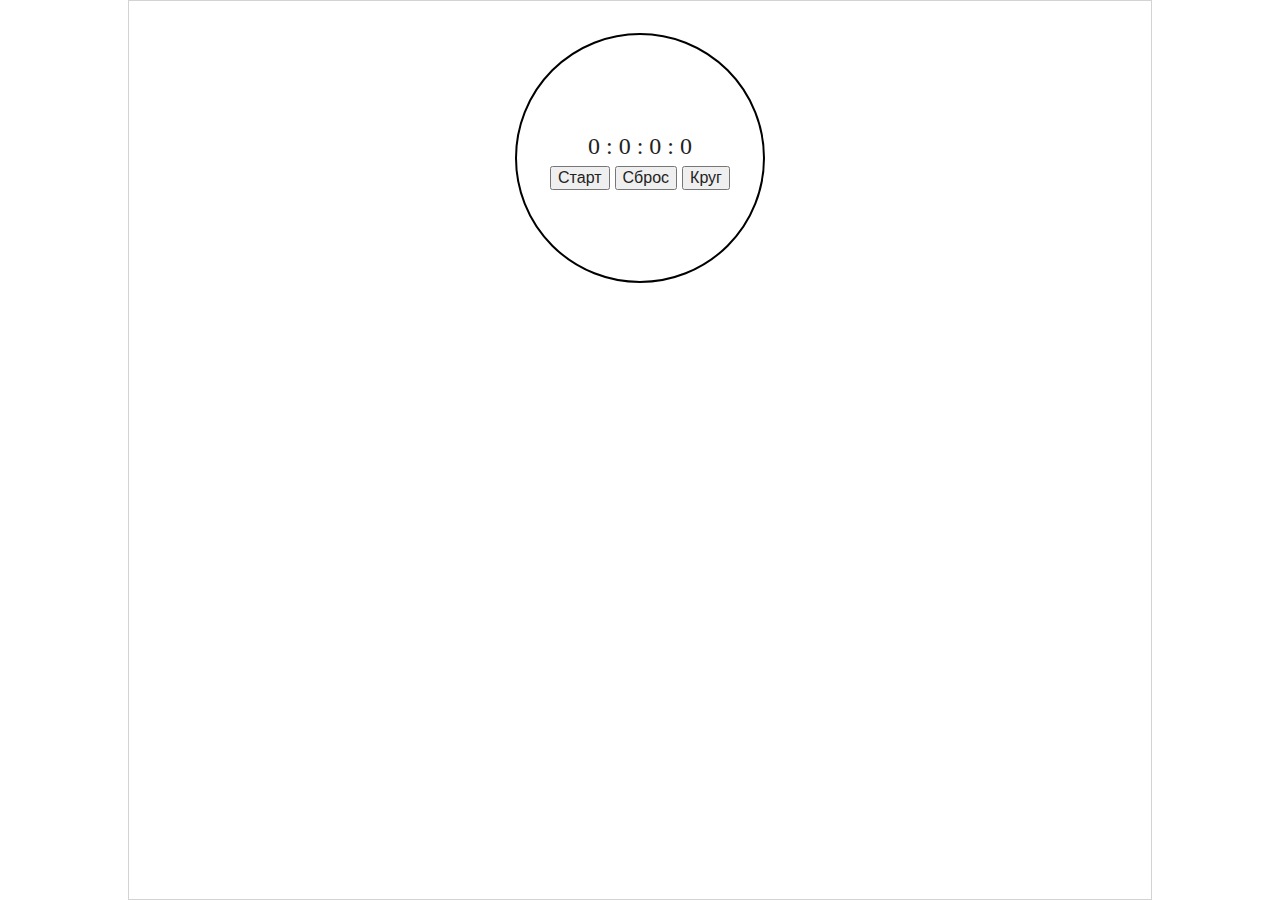
<file: 2/index.html>
<!DOCTYPE html>
<html lang="en">
  <head>
    <meta charset="UTF-8" />
    <meta http-equiv="X-UA-Compatible" content="IE=edge" />
    <meta name="viewport" content="width=device-width, initial-scale=1.0" />
    <title>Document</title>
    <script defer type="module" src="./js/index.js"></script>
    <link rel="stylesheet" href="./../common/css/reset.css" />
    <link rel="stylesheet" href="./css/style.css" />
  </head>
  <body>
    <div id="root"></div>
  </body>
</html>
</file>
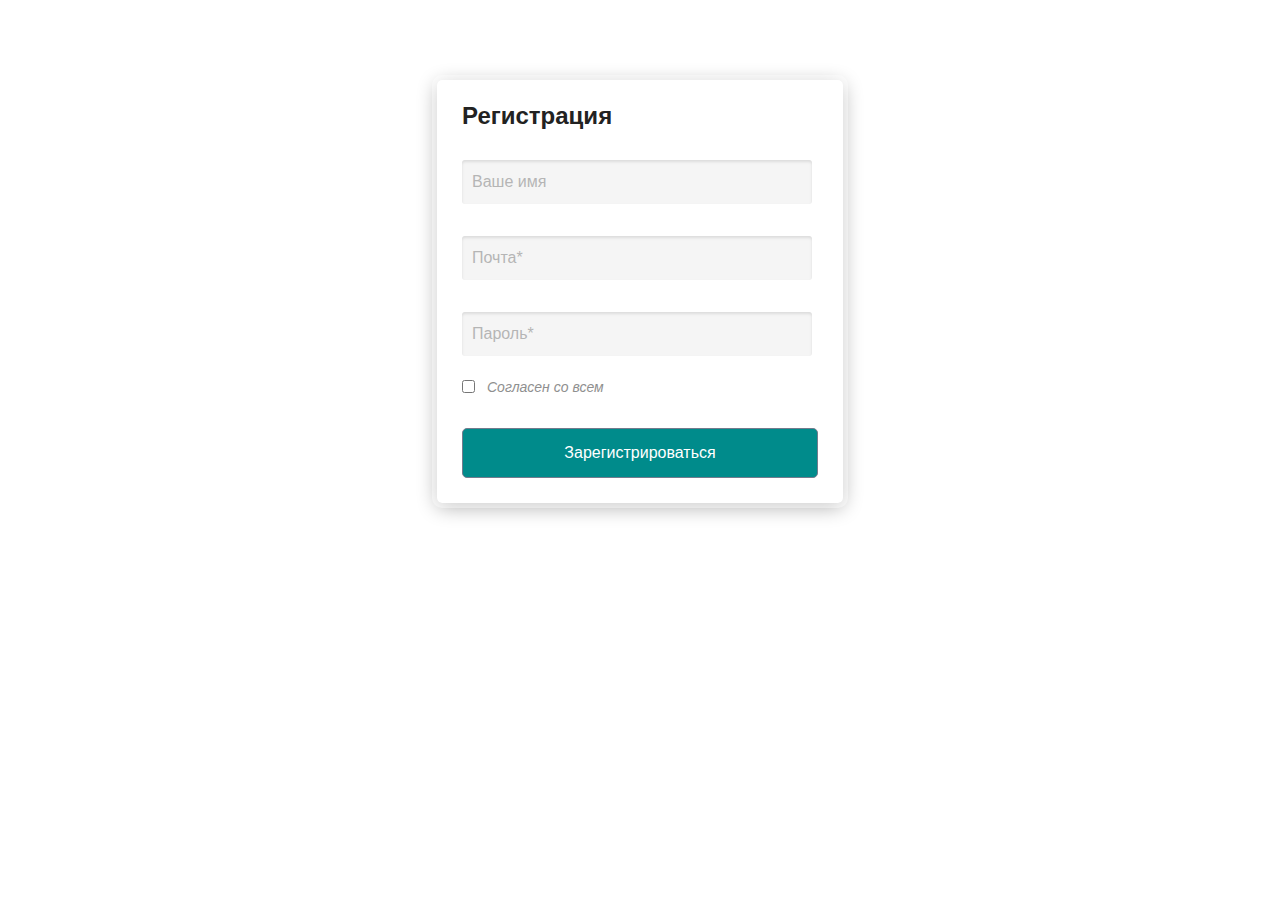
<file: 3/index.html>
<!DOCTYPE html>
<html lang="en">
  <head>
    <meta charset="UTF-8" />
    <meta http-equiv="X-UA-Compatible" content="IE=edge" />
    <meta name="viewport" content="width=device-width, initial-scale=1.0" />
    <title>Document</title>
    <script defer src="./js/index.js"></script>
    <link rel="stylesheet" href="./../common/css/reset.css" />
    <link rel="stylesheet" href="./css/style.css" />
    <link
      rel="stylesheet"
      href="https://use.fontawesome.com/releases/v5.0.13/css/all.css"
      integrity="sha384-DNOHZ68U8hZfKXOrtjWvjxusGo9WQnrNx2sqG0tfsghAvtVlRW3tvkXWZh58N9jp"
      crossorigin="anonymous"
    />
  </head>
  <body>
    <div class="container">
      <form name="main" id="signUpForm">
        <h3 class="header">Регистрация</h3>

        <div class="inputs">
          <div class="inputContainer">
            <input type="text" name="name" placeholder="Ваше имя" />
          </div>
          <div class="inputContainer">
            <input type="email" name="email" placeholder="Почта*" />
          </div>

          <div class="inputContainer">
            <div class="passwordVisibilityToggle">
              <i class="far fa-eye"></i>
              <i class="far fa-eye-slash"></i>
            </div>
            <input type="password" name="password" placeholder="Пароль*" />
          </div>

          <div class="acceptAll">
            <div class="inputContainer">
              <input
                id="acceptAll"
                name="acceptAll"
                value="1"
                type="checkbox"
              />
            </div>
            <label class="terms" for="acceptAll">Согласен со всем</label>
          </div>

          <button type="submit" id="submitButton">Зарегистрироваться</button>
        </div>
      </form>
    </div>
  </body>
</html>
</file>
<file: 2/css/style.css>
body {
  display: flex;
  height: 100vh;
}

#root {
  display: flex;
  flex-direction: column;
  align-items: center;
  gap: 1rem;
  margin: 0 auto;
  width: 100%;
  max-width: 1024px;
  padding: 2rem;
  border: 1px solid lightgray;
}

.stopwatch {
  display: flex;
  flex-direction: column;
  justify-content: center;
  align-items: center;
  border: 2px solid black;
  border-radius: 9999px;
  overflow: hidden;
  width: 250px;
  height: 250px;
}

.stopwatchDisplay {
  padding: 0.5rem;
  font-size: 1.5rem;
}

.controlPanel {
  display: flex;
  gap: 5px;
}

.lapList {
  display: flex;
  flex-direction: column;
  gap: 4px;
}

.lapList_item {
  display: flex;
  align-items: center;
  width: 150px;
}

.lapList_item__delete {
  margin-left: auto;
  border: 1px solid red;
}
</file>
<file: 3/css/style.css>
body {
  font-family: 'Helvetica Neue', Helvetica, Arial;
  padding-top: 5rem;
}

.container {
  width: 406px;
  max-width: 406px;
  margin: 0 auto;
}

#signUpForm {
  display: flex;
  flex-direction: column;
  padding: 0px 25px 25px;
  box-shadow: 0px 0px 0px 5px rgba(255, 255, 255, 0.4),
    0px 4px 20px rgba(0, 0, 0, 0.33);
  border-radius: 5px;
}

.header {
  font-size: 1.5rem;
  font-weight: bold;
  margin-top: 1.5rem;
}

.inputs label {
  color: #8f8f8f;
}

input::placeholder {
  color: #b5b5b5;
}

input:not([type='checkbox']) {
  background: #f5f5f5;
  border-radius: 3px;
  border: none;
  padding: 13px 10px;
  width: 330px;
  margin-top: 2rem;
  box-shadow: inset 0px 2px 3px rgba(0, 0, 0, 0.1);
}

input:not([type='checkbox']):focus {
  background: #fff;
  box-shadow: 0px 0px 0px 3px #fff38e, inset 0px 2px 3px rgba(0, 0, 0, 0.2),
    0px 5px 5px rgba(0, 0, 0, 0.15);
  outline: none;
}

input[type='checkbox'] {
  margin-right: 0.75rem;
}

.acceptAll {
  display: flex;
  margin-top: 1.5rem;
  padding-bottom: 0.5rem;
}

.terms {
  font-size: 14px;
  font-style: italic;
}

#submitButton {
  width: 100%;
  margin-top: 1.5rem;
  padding: 15px 0;
  color: #fff;
  font-size: 1rem;
  background-color: darkcyan;
  border-radius: 5px;
  border: 1px solid #737b8d;
}

.invalid {
  border: 2px solid red !important;
}

.disabledButton {
  background-color: gray !important;
}

.error {
  position: absolute;
  margin-top: 0.4rem;
  font-size: 0.7rem;
  color: red;
  width: 400px;
}

.inputContainer {
  position: relative;
}

.inputContainer .passwordVisibilityToggle {
  position: absolute;
  bottom: 20%;
  right: 20px;
  color: gray;
  cursor: pointer;
}

.passwordVisibilityToggle i:first-of-type {
  display: block;
}

.passwordVisibilityToggle i:last-of-type {
  display: none;
}

.passwordVisibilityToggle.show i:first-of-type {
  display: none;
}

.passwordVisibilityToggle.show i:last-of-type {
  display: block;
}
</file>
